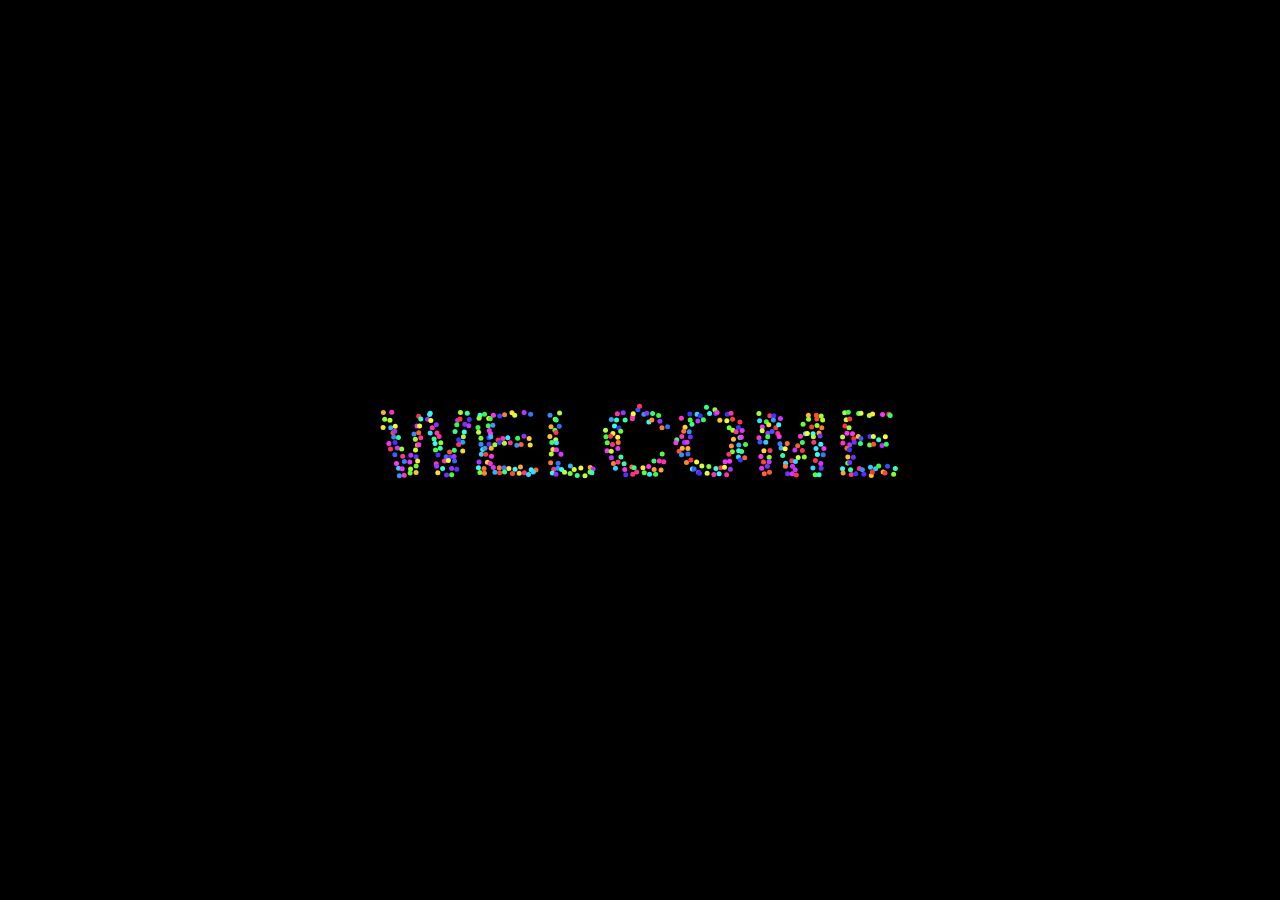
<file: test.html>
<!DOCTYPE html>
<html lang="en">
<head>
<meta charset="UTF-8" />
<meta name="viewport" content="width=device-width, initial-scale=1.0" />
<title>Particle Text Animation</title>

<style>
*{
    margin:0;
    padding:0;
    box-sizing:border-box;
}

body{
    background:black;
    overflow:hidden;
    display:flex;
    justify-content:center;
    align-items:center;
    height:100vh;
    font-family:Arial, sans-serif;
}

canvas{
    width:100%;
    height:100vh;
    display:block;
}
</style>
</head>

<body>

<canvas id="canvas"></canvas>

<script>
const canvas = document.getElementById("canvas");
const ctx = canvas.getContext("2d");

canvas.width = window.innerWidth;
canvas.height = window.innerHeight;

const texts = [
    "WELCOME",
    "MY NAME IS",
    "MOHAMED AMINE",
    "PROGRAMMER",
    "AI SPECIALIST"
];

let particles = [];
let textIndex = 0;

class Particle {
    constructor(x, y) {
        this.x = Math.random() * canvas.width;
        this.y = Math.random() * canvas.height;

        this.targetX = x;
        this.targetY = y;

        this.size = 2.5;

        this.speed = 0.08;

        this.color = `hsl(${Math.random() * 360},100%,60%)`;
    }

    update() {
        this.x += (this.targetX - this.x) * this.speed;
        this.y += (this.targetY - this.y) * this.speed;
    }

    draw() {
        ctx.fillStyle = this.color;

        ctx.beginPath();
        ctx.arc(this.x, this.y, this.size, 0, Math.PI * 2);
        ctx.fill();
    }
}

function createText(text) {

    const offCanvas = document.createElement("canvas");
    const offCtx = offCanvas.getContext("2d");

    offCanvas.width = canvas.width;
    offCanvas.height = canvas.height;

    offCtx.clearRect(0,0,offCanvas.width,offCanvas.height);

    offCtx.fillStyle = "white";
    offCtx.textAlign = "center";
    offCtx.textBaseline = "middle";

    let fontSize = 100;

    if(window.innerWidth < 768){
        fontSize = 60;
    }

    offCtx.font = `bold ${fontSize}px Arial`;

    offCtx.fillText(
        text,
        offCanvas.width / 2,
        offCanvas.height / 2
    );

    const imageData = offCtx.getImageData(
        0,
        0,
        offCanvas.width,
        offCanvas.height
    );

    const data = imageData.data;

    particles = [];

    for(let y = 0; y < offCanvas.height; y += 6){

        for(let x = 0; x < offCanvas.width; x += 6){

            const index = (y * offCanvas.width + x) * 4;

            if(data[index + 3] > 128){

                particles.push(new Particle(x, y));

            }
        }
    }
}

function animate(){

    ctx.clearRect(0,0,canvas.width,canvas.height);

    for(let particle of particles){

        particle.update();
        particle.draw();

    }

    requestAnimationFrame(animate);
}

createText(texts[textIndex]);

setInterval(() => {

    textIndex++;

    if(textIndex >= texts.length){
        textIndex = 0;
    }

    createText(texts[textIndex]);

}, 3000);

animate();

window.addEventListener("resize", () => {

    canvas.width = window.innerWidth;
    canvas.height = window.innerHeight;

    createText(texts[textIndex]);

});
</script>

</body>
</html>
</file>
